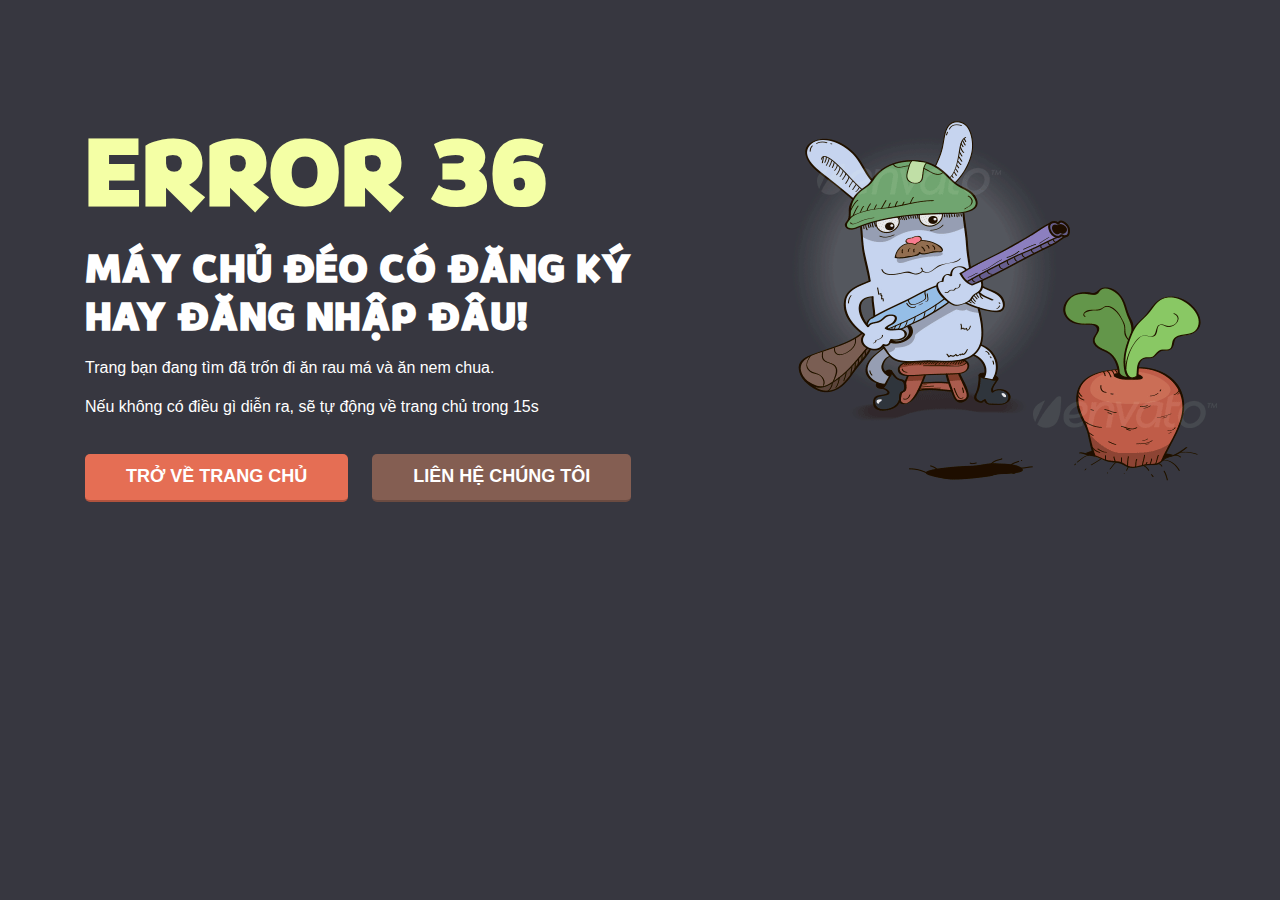
<file: contact.html>
<!DOCTYPE html>
    <title>404 Not Found</title>
    <meta name="keywords" content="404, thanhdieu.com">
    <meta name="description" content="404 Not Found - Không Tìm Thấy">
    <meta name="viewport" content="width=device-width, initial-scale=1, maximum-scale=1">
    <link type="text/css" media="all" href="./css/bootstrap.min.css" rel="stylesheet">
    <link type="text/css" media="all" href="./css/thanhdieu.main.css" rel="stylesheet">
    <link type="text/css" media="all" href="./css/respons.css" rel="stylesheet">      
</head>
<body>
    <div class="animationload">
        <div class="loader">
        </div>
    </div>
    <div id="wrapper">
        <div class="container">
            <div class="col-xs-12 col-sm-7 col-lg-7">               
                <div class="info">
                    <h1>Error 36</h1>
                    <h2>Máy chủ đéo có đăng ký hay đăng nhập đâu!</h2>
                    <p>Trang bạn đang tìm đã trốn đi ăn rau má và ăn nem chua.</p>
                    <p>Nếu không có điều gì diễn ra, sẽ tự động về trang chủ trong <span id="countdown"></span>s</p>
                    <a href="../" class="btn">Trở về trang chủ</a>
                    <a href="https://zalo.me/0987071831" class="btn btn-light-blue">liên hệ chúng tôi</a>
                </div>              
            </div>
            <div class="col-xs-12 col-sm-5 col-lg-5 text-center">                
                <div class="guardian">
                    <img src="./img/guardian.gif" alt="Fighting">
                </div>                
            </div>
        </div>
    </div>
    <!-- Scripts -->
    <script src="./js/jquery-2.1.1.min.js" type="text/javascript"></script>
    <script src="./js/bootstrap.min.js" type="text/javascript"></script>
    <script src="./js/modernizr.custom.js" type="text/javascript"></script>
    <script src="./js/jquery.nicescroll.min.js" type="text/javascript"></script>
    <script src="./js/scripts.js" type="text/javascript"></script>
    <script>/*
        ----------------------------------------------------------------------
       Countdown
        ----------------------------------------------------------------------
        */
        function countdown(time) {
           if (time > 0) {
               time--;
               document.getElementById('countdown').textContent = time;
               setTimeout(function() {
                   countdown(time);
               }, 1000);
           } else {
               window.location.href = '../';
           }
       }
       countdown(16);</script>
</body>
</html>
</file>
<file: css/thanhdieu.main.css>
@import url('https://fonts.googleapis.com/css?family=Potta One|Braah+One&display=swap');
*{
    font-family: Arial, Helvetica, sans-serif;
    font-weight: 300;
}
html{
    height: 100%;
}
body{
    position: relative;
    height: 100%;
    background-color: #373740;
}

h1, h2, h3, h4, h5, h6{
    font-family: Braah One;
    color: #ffffff;
}

p{
    font-weight: 300;
}

img{
    background-size: auto;
}

.error{
    border-color: red !important;
}

::-webkit-input-placeholder { /* WebKit browsers */
    color:    #ffffff;
}
:-moz-placeholder { /* Mozilla Firefox 4 to 18 */
    color:    #ffffff;
    opacity:  1;
}
::-moz-placeholder { /* Mozilla Firefox 19+ */
    color:    #ffffff;
    opacity:  1;
}
:-ms-input-placeholder { /* Internet Explorer 10+ */
    color:    #ffffff;
}

.container{
    position: relative;
}

/* ------------------
    Button
-------------------- */
.btn{
    font-size: 18px;
    font-weight: 600;
    color: #ffffff;
    border: 0px solid;
    border-bottom: 2px solid;
    border-color: #b1533e;
    padding: 10px 41px;
    border-radius: 5px;
    background: none;
    text-transform: uppercase;
    display: inline-block;
    margin: 20px 20px 0 0;
    background-color: #e56e54;
    -webkit-transition: all 0.5s ease-in-out;
    -moz-transition: all 0.5s ease-in-out;
    -ms-transition: all 0.5s ease-in-out;
    -o-transition: all 0.5s ease-in-out;
    transition: all 0.5s ease-in-out;
    text-decoration: none;
    cursor: pointer;
}
.btn:hover{
    background: #b1533e;
    color: #ffffff;
    text-decoration: none;
}
.btn-light-blue{
    border-color: #6b4b41;
    background-color: #845e52;
}
.btn-light-blue:hover{
    background: #6b4b41;
}

/* ------------------
    Wrapper
-------------------- */
#wrapper{
    min-height: 100%;
    height: 100%;
    width: 100%;
}

/* ------------------
    Info
--------------------*/
.info{
    position: relative;
    z-index: 999;
}

.info h1{
    font-size: 102px;
    font-weight: 700;
    margin-top: 120px;
    line-height: 105px;
    color: #f4ffa5;
    text-transform: uppercase;
}

.info h2{
    font-size: 42px;
    font-weight: 700;
    line-height: 48px;
    color: #ffffff;
    text-transform: uppercase;
}

.info p{
    font-size: 16px;
    line-height: 24px;
    font-weight: 200;
    color: #ffffff;
    margin: 15px 0;
}

/* ------------------
    Guardian
--------------------*/
.guardian{
    margin-top: 100px;
}

/* ------------------
    Animationload
--------------------*/
.animationload {
    position: fixed;
    top: 0;
    left: 0;
    right: 0;
    bottom: 0;
    background-color: #ffffff;
    z-index: 999999;
}
.loader {
    position: absolute;
    top: 50%;
    left: 50%;
    margin: -100px 0 0 -100px;
    width: 200px;
    height: 200px;
    background-image: url("../img/ajax-loader.gif");
    background-position: center;
    background-repeat: no-repeat;
}
</file>
<file: css/respons.css>
/****************************************************************
 *																*		
 * 						      代码库							*
 *                        www.dmaku.com							*
 *       		  努力创建完善、持续更新插件以及模板			*
 * 																*
****************************************************************/

@media (max-width: 1200px) {

    .info h1 {
        font-size: 110px;
    }
    .info h2 {
        font-size: 55px;
        line-height: 55px;
    }
    .guardian img{
        width: 352px;
    }

}

@media (max-width: 992px) {

    .info h1 {
        font-size: 90px;
    }
    .info h2 {
        font-size: 45px;
        line-height: 45px;
    }
    .guardian img{
        width: 282px;
    }

}

@media (max-width: 767px) {
    .guardian {
        margin-top: 10px;
        margin-bottom: 30px;
    }
    .info {
        text-align: center;
    }
    .info h1 {
        margin-top: 50px;
    }
}

@media (max-width: 500px) {

    .info h1 {
        font-size: 60px;
        line-height: 66px;
    }
    .info h2 {
        font-size: 30px;
        line-height: 30px;
    }
    .info p {
        font-size: 16px;
    }

}

@media (max-width: 440px) {

    .info p br{
        display: block;
    }
    .btn{
        display: block;
        margin: 20px;
    }


}
</file>
